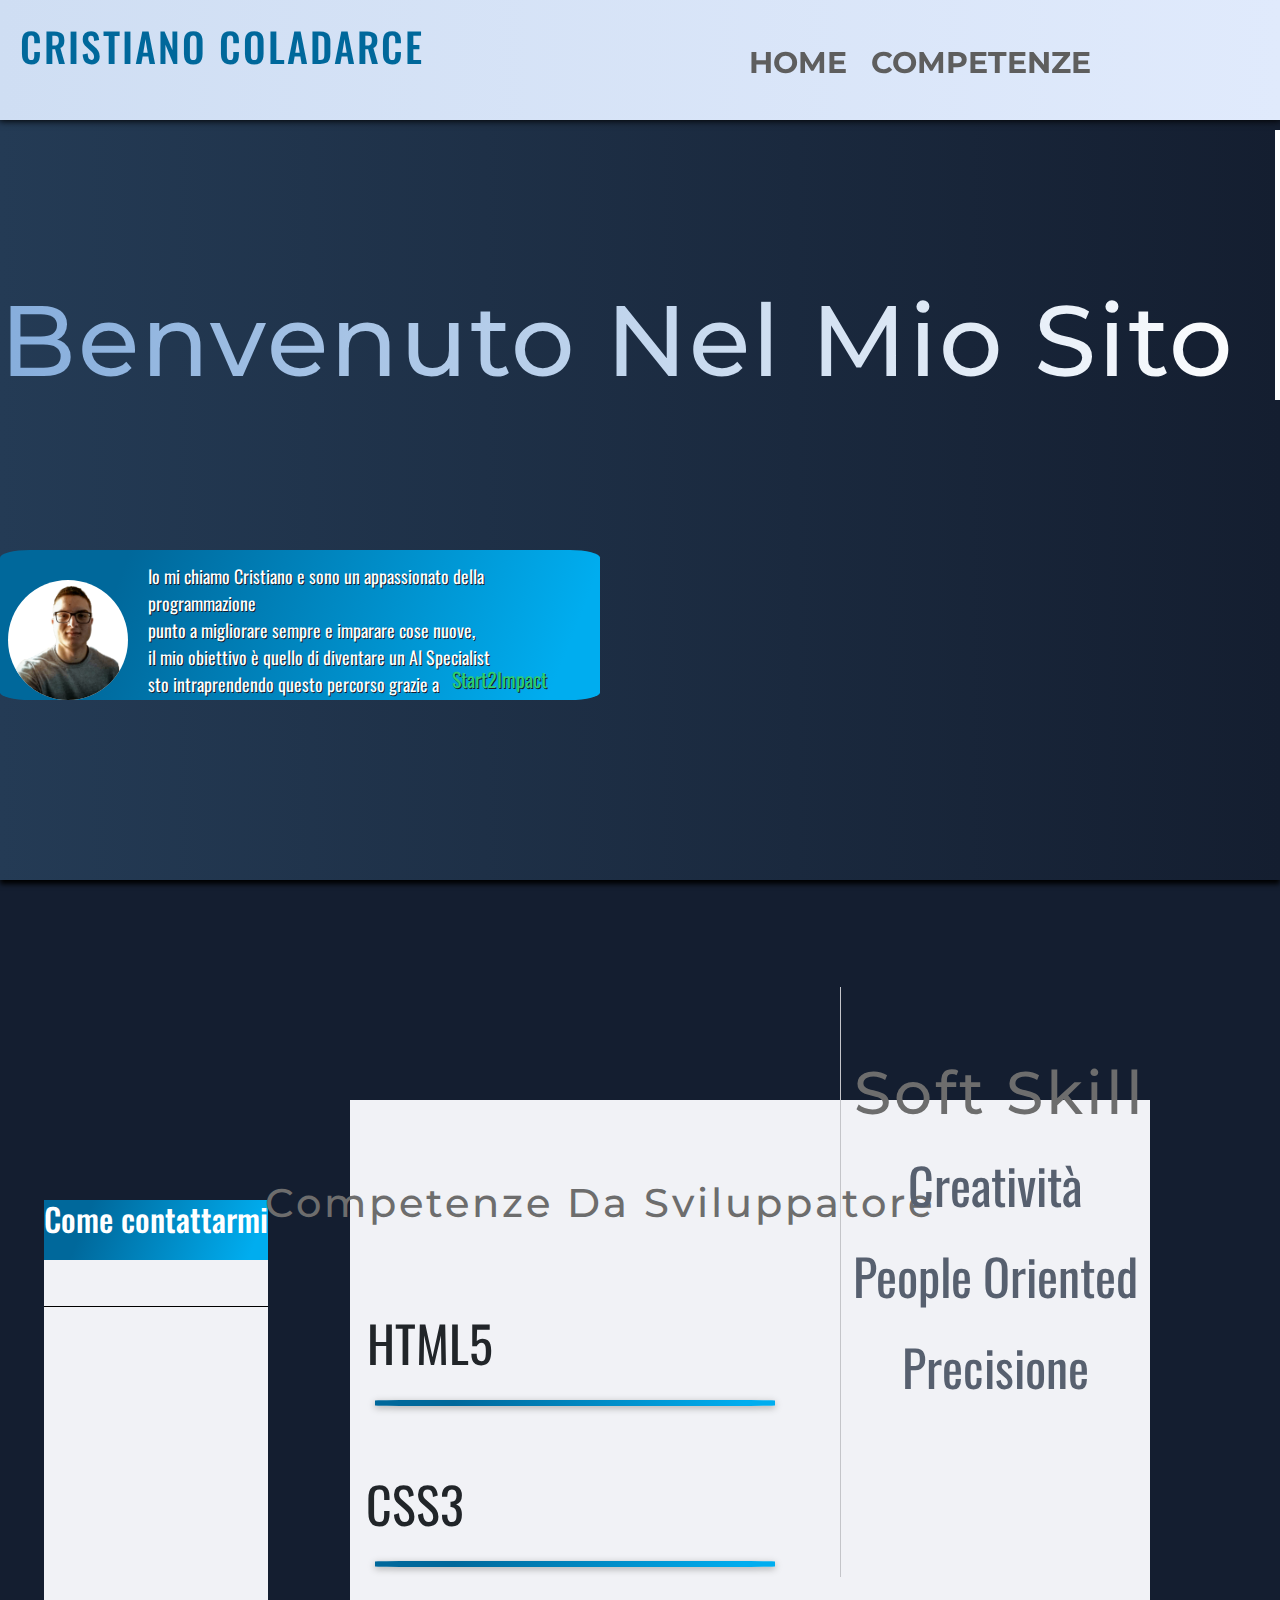
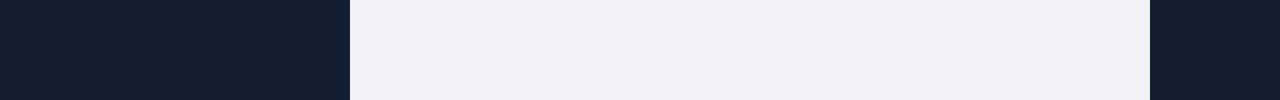
<file: index.html>
<!DOCTYPE html>
<html>
<head>
  <meta charset="UTF-8">
  <title>Cristiano Coladarce</title>
  <meta name="viewport" content="width=device-width, initial-scale=1, shrink-to-fit=no">
  <meta http-equiv="X-UA-Compatible" content="ie=edge">
  <!-- Bootstrap -->!
  <link rel="stylesheet" href="https://stackpath.bootstrapcdn.com/bootstrap/4.3.1/css/bootstrap.min.css" integrity="sha384-ggOyR0iXCbMQv3Xipma34MD+dH/1fQ784/j6cY/iJTQUOhcWr7x9JvoRxT2MZw1T" crossorigin="anonymous">
  <link rel="stylesheet" href="https://use.fontawesome.com/releases/v5.6.3/css/all.css" integrity="sha384-UHRtZLI+pbxtHCWp1t77Bi1L4ZtiqrqD80Kn4Z8NTSRyMA2Fd33n5dQ8lWUE00s/" crossorigin="anonymous">
  <link href="https://fonts.googleapis.com/css?family=Montserrat&display=swap" rel="stylesheet">
  <link href="https://fonts.googleapis.com/css?family=Oswald&display=swap" rel="stylesheet">
  <link rel="stylesheet" type="text/css" title="Cool stylesheet" href="styling.css">
</head>
 <body>

     <nav class="title-bar">
         <div class="title">
            <h2>Cristiano Coladarce</h2>
         </div>
             <ul>
                 <li class="bar"><a href="#welcome">Home</a></li>
                 <li class="bar"><a href="#skill-box">Competenze</a></li>
                </ul>
     </nav>
     <div class="content-web">
     <h2 class="welcome" id="welcome">Benvenuto nel mio sito</h2>
   <div class="box-gradient"></div>
   <div class="content-img">
    <img src="picture2.png" alt="immagine-profilo" id="img">
    <p class="content">Io mi chiamo Cristiano e sono un
        appassionato della programmazione<br>punto a migliorare sempre e imparare cose nuove,
        <br>il mio obiettivo è quello di diventare un AI Specialist<br>sto intraprendendo
        questo percorso grazie a </br><a href="https://www.start2impact.it" class="start2impact">Start2Impact</a>
    </p>
  </div>
   </div>
     <div id="skill-box" class="skill-box">
         <i class="fas fa-code"></i>
         <h2 id="skills">Competenze da Sviluppatore</h2>
         <p id="write-html">HTML5</p><span class="skill"></span>
         <p id="write-css" >CSS3</p><span class="skill"></span>
         <div class="vertical-line"></div>
         <h2 id="soft-skill">Soft Skill</h2>
         <i class="fas fa-brain"></i>
         <p id="creative">Creatività</p>
         <i class="fas fa-user-friends"></i>
         <p id="user">People Oriented</p>
         <i class="far fa-check-circle"></i>
         <p id="precision">Precisione</p>
        </div>
     </div>
     <div class="links">
       <h2 class="contact">Come contattarmi </h2>
      <a href="https://www.linkedin.com/in/cristiano-coladarce-2a3948171/" target="_blank"><i class="fab fa-linkedin">
      </i></a>
      <hr>
    <a href="mailto: cristianocoladarce@hotmail.it" target="_blank"><i class="far fa-envelope"></i></a>
    </div>
 </body>
</html>
</file>
<file: styling.css>
*::before,
*::after {
    margin:0; 
    padding:0;
  box-sizing: content-box;
}
body{
    background:  #141E30;
    min-width:1000px;
    max-width:1200px;
    overflow-y: scroll;
    overflow-x:hidden;
    display: flex;
}   
html{
    min-width: 900px;
    max-width: 1200px;
    -webkit-text-size-adjust: 100%;
    scrollbar-face-color: #646464;
  scrollbar-base-color: #646464;
  scrollbar-3dlight-color: #646464;
  scrollbar-highlight-color: #646464;
  scrollbar-track-color: #000;
  scrollbar-arrow-color: #000;
  scrollbar-shadow-color: #646464;
  scrollbar-dark-shadow-color: #646464;
} 
/* Scrollbar black */
::-webkit-scrollbar { width: 8px; height: 3px;}
::-webkit-scrollbar-button {  background-color: #666; }
::-webkit-scrollbar-track {  background-color: #646464;}
::-webkit-scrollbar-track-piece { background-color: #000;}
::-webkit-scrollbar-thumb { height: 50px; background-color: #666; border-radius: 3px;}
::-webkit-scrollbar-corner { background-color: #646464;}}
::-webkit-resizer { background-color: #666;}

h1{
    justify-content: center;
    box-sizing: content-box;
    height: 0;
     overflow: visible;
}
nav{
    display: flex;
    min-height: 20px;
    justify-content: space-around;
    box-sizing: content-box;
    background:#E0EAFC;  /* fallback for old browsers */
    background:-webkit-linear-gradient(to right, #CFDEF3, #E0EAFC);  /* Chrome 10-25, Safari 5.1-6 */
    background:linear-gradient(to right, #CFDEF3, #E0EAFC); /* W3C, IE 10+/ Edge, Firefox 16+, Chrome 26+, Opera 12+, Safari 7+ */
     box-shadow:0px 0px 7px 1px black;

}
img{
    max-width:100%;
    height:auto;
}
p {
    margin-top: 0;
    margin-bottom: 1rem;
}
.title-bar{
    top: 0;
    left: 0;
    height: 120px;
    position: fixed;
    width: 100%;
    z-index: 99999;
    min-height:30px;
}
.title{
    position: absolute;
    left:20px;
    margin-top:2px;
    margin-bottom: 2px;
    text-transform: uppercase;
    letter-spacing: 2px;
    font-size:20px;
    font-family: 'Oswald', sans-serif;
}
.title h2{
    position: relative;
    top:20px;
    font-size: 40px;
    background-image: linear-gradient( 111.8deg,  rgba(0,104,155,1) 19.8%, rgba(0,173,239,1) 92.1% );
    background-size: 1200%;
    -webkit-background-clip: text;
    -webkit-text-fill-color: transparent;
}
.bar{
    position: relative;
    display: inline-block;
    justify-content: space-around;
    left:250px;
    top: 90px;
    margin-top: 5px;
    margin-left:20px;
    font-family: 'Montserrat', sans-serif;
    text-transform: uppercase;
    z-index: 2;
}
.bar a{
    text-decoration-line: none;
    position: relative;
    bottom: 55px;
    font-weight: bold;
    font-size: 30px;
    color:rgb(94, 94, 94);
}
.bar a:hover{
    color:black;
    font-style: italic;
}
.welcome{
    display:flex;
    flex-wrap: wrap;
    background-image: linear-gradient( 91.3deg,  rgba(135,174,220,1) 1.5%, rgba(255,255,255,1) 100% );
    -webkit-background-clip: text;
    -webkit-text-fill-color: transparent;
    position: relative;
    top:250px;
    text-align: center;
    padding-top: 150px;
    font-family: 'Montserrat', sans-serif;
    text-transform: capitalize;
    letter-spacing: 2px;
    font-size:100px;
    width:100%;
    overflow: hidden; 
     border-right: 5px solid white;
    white-space: nowrap; 
    margin: 0 auto;
    animation: 
    typing 4.5s steps(45, end),
    blink-caret .75s step-end infinite;
}
.welcome h2{
    display: flex;
    width: 100%;
    justify-content: center;
    align-items: center;
}
#welcome{
    outline-style: none;
    text-decoration-style: none;
}
#img{
     
    position: relative;
    background: white;
    border-radius: 60%;
    width: 120px;
    top:15px;
    left:5px;
    margin-right: 20px;
}
.content-img{
    display:flex;
    align-items: center;
    position: relative;
    top:400px;
    padding: 1px;
    font-size: 15px;
    size: 100px;
    height:150px;
    border-radius: 5%;
    width:80%;
    width:600px;
    background-image: linear-gradient( 111.8deg,  rgba(0,104,155,1) 19.8%, rgba(0,173,239,1) 92.1% );
    padding: 3px;
    animation: slidein 9s steps(60);
}
.content{
    display: flex;
    position: relative;
    width: 100%;
    box-sizing: content-box;
    top: 10px;
    left:5px;
    font-size: 18px;
    background-color:transparent;
    padding: 0px;
    color: white;
    font-family: 'Oswald', sans-serif;
    margin-bottom: 10px;
    text-shadow:1px 1px 0px #141E30;
}
.content a{
    text-decoration: none;
    text-transform: capitalize;
    outline-style: none;
    margin: 0;
    padding:0;
}
.content a:hover{
    text-transform: uppercase;
    outline-style:none;
    margin: 0;
    padding:0;
}
.start2impact{
    position:relative;
    right: 55px;
    top:101px;
    font-size: 20px;
    outline-style: none;
    text-decoration: none;
    color:rgb(46, 204, 113);
    margin: 0px;
    padding: 0px;
}
.content-web{
    display:inline-block;
    background-size: cover;
    overflow: hidden;
    box-sizing: border-box;
    position: absolute;
    bottom: 100px;
    left: 00px;
    width: 100%;
    height: 1000px;
    bottom: 20px;
    margin: 0;
    box-shadow: 0px 4px 5px black;
    z-index:1;
    background: #141E30;  /* fallback for old browsers */
    background: -webkit-linear-gradient(to right, #243B55, #141E30);  /* Chrome 10-25, Safari 5.1-6 */
    background: linear-gradient(to right, #243B55, #141E30); /* W3C, IE 10+/ Edge, Firefox 16+, Chrome 26+, Opera 12+, Safari 7+ */
    background-size: 100%; 
    background-repeat: no-repeat;
   background-attachment: fixed;
   border:none;
}
#skills{
    position: relative;
    bottom:20px;
    right: 150px;
    color:rgb(109, 109, 109);
    font-family: 'Montserrat', sans-serif;
    font-size: 40px;
    text-transform: capitalize;
    letter-spacing: 3px;
    width: 100%;
}
.far , .fas , .fab{
    background-image: linear-gradient( 111.8deg,  rgba(0,104,155,1) 19.8%, rgba(0,173,239,1) 92.1% );
    -webkit-background-clip: text;
    -webkit-text-fill-color: transparent;

}
.fa-code{
  position: relative;
  top:  10px;
  right: 330px;
   font-size: 70px;
}
#write-html{
    position: relative;
    top: 50px;
    right: 320px;
    font-size: 50px;
    width: 100%;
}
#write-css{
    position: relative;
    top: 50px;
    right: 335px;
    font-size: 50px;
    width: 100%;
}
.skill-box{
    text-align: center;
    display: inline-block;
    position: absolute;
   top: 1100px;
   left:350px;
   font-family: 'Oswald', sans-serif;
   font-size: 30px;
   background: rgb(241, 242, 246);
   width:800px;
   height: 600px;
   padding-top: 99px;

}
.skill{ 
    display: flex;
    position: relative;
    overflow: hidden;
    margin: 20px;
    height: 6px;
    top: 50px;
    left: 5px;
    background-image: linear-gradient( 111.8deg,  rgba(0,104,155,1) 19.8%, rgba(0,173,239,1) 92.1% );
    box-shadow: 0 2px 7px rgb(167, 167, 167);
    min-width: 100px;
    width: 50%;
    margin-bottom: 60px;
    border-radius: 10%;
    animation: skill 6s;
    animation-delay: 7s;
    
}
.vertical-line{
    position: relative;
    background: rgb(196, 197, 201);
    left: 470px;
    bottom: 590px;
    margin-left:20px;
    color:black;
    height: 590px;
    width: 1px;
}
#soft-skill{
    position: relative;
    bottom: 1110px;
    left: 250px;
    color:rgb(109, 109, 109);
    font-family: 'Montserrat', sans-serif;
    font-size: 60px;
    text-transform: capitalize;
    letter-spacing: 3px;
}
.fa-brain{
 position: relative;
 bottom:1100px;
 left:245px;
 font-size: 60px;
}
.fa-user-friends{
    position: relative;
    bottom:1100px;
    left:245px;
    font-size: 60px;
}
.fa-check-circle{
    position: relative;
    bottom:1110px;
    left:245px;
    font-size: 60px;
}
#creative{
    color:rgb(87, 96, 111);
    position: relative;
 bottom:1100px;
 left:245px;
 font-size: 50px;
}
#user{
    color: rgb(87, 96, 111);
    position: relative;
 bottom:1100px;
 left:245px;
 font-size: 50px;
}
#precision{
    color: rgb(87, 96, 111);
    position: relative;
 bottom:1100px;
 left:245px;
 font-size: 50px;
}
.links{
    display: inline-block;
    position: relative;
    top: 1200px;
    background: rgb(241, 242, 246);
    height: 400px;
    left: 40px;
    z-index: -2222;
}
.contact{
    font-family: 'Oswald', sans-serif;
    letter-spacing: 0,1px;
     background-image: linear-gradient( 111.8deg,  rgba(0,104,155,1) 19.8%, rgba(0,173,239,1) 92.1% );
    height: 60px;
    color: white;
}
.fa-linkedin{
    position: relative;
     top:20px;
    left:65px;
    font-size: 100px;
    z-index: -1005;
    
}
.fa-linkedin:hover{
    font-stretch: expanded;
    font-size: 120px;
}
a .fa-envelope{
    text-decoration: none;
    text-decoration-style: none; 
    outline-style: none;
}
.fa-envelope{
    position: relative;
    top: 60px;
    left: 60px;
    font-size: 100px;
}
.fa-envelope:hover{
    font-stretch: expanded;
    font-size: 120px;
}
hr{
    position: relative;
    top: 30px;
    background:black;
}
/* The typing effect */
@keyframes typing {
    from { width: 0 }
    to { width: 100% }
  }
  @keyframes blink-caret {
    from, to { border-color: transparent }
    50% { border-color: white; }
  }
  @keyframes slidein{
      0%{
          transform: translateX(-800px);
      }
      50%{
          transform: translateX(-600px);
      }
      70%{
          transform: translateX(-300px);
      }
      80%{
          transform: translateX(-150px);
      }
      100%{
          transform: translateX(0px);
      }
  }
  @keyframes skill{
      0%{
         width: 0%;
      }
      100%{
          width: 50%;
      }
  }
  /* Media Queries */
  @media screen and (max-width: 1060px) {
    #primary { width:67%; }
    #secondary { width:30%; margin-left:3%;}  
}
@media screen and (max-width: 768px) {
    #primary { width:100%; }
    #secondary { width:100%; margin:0; border:none; }
}
</file>
